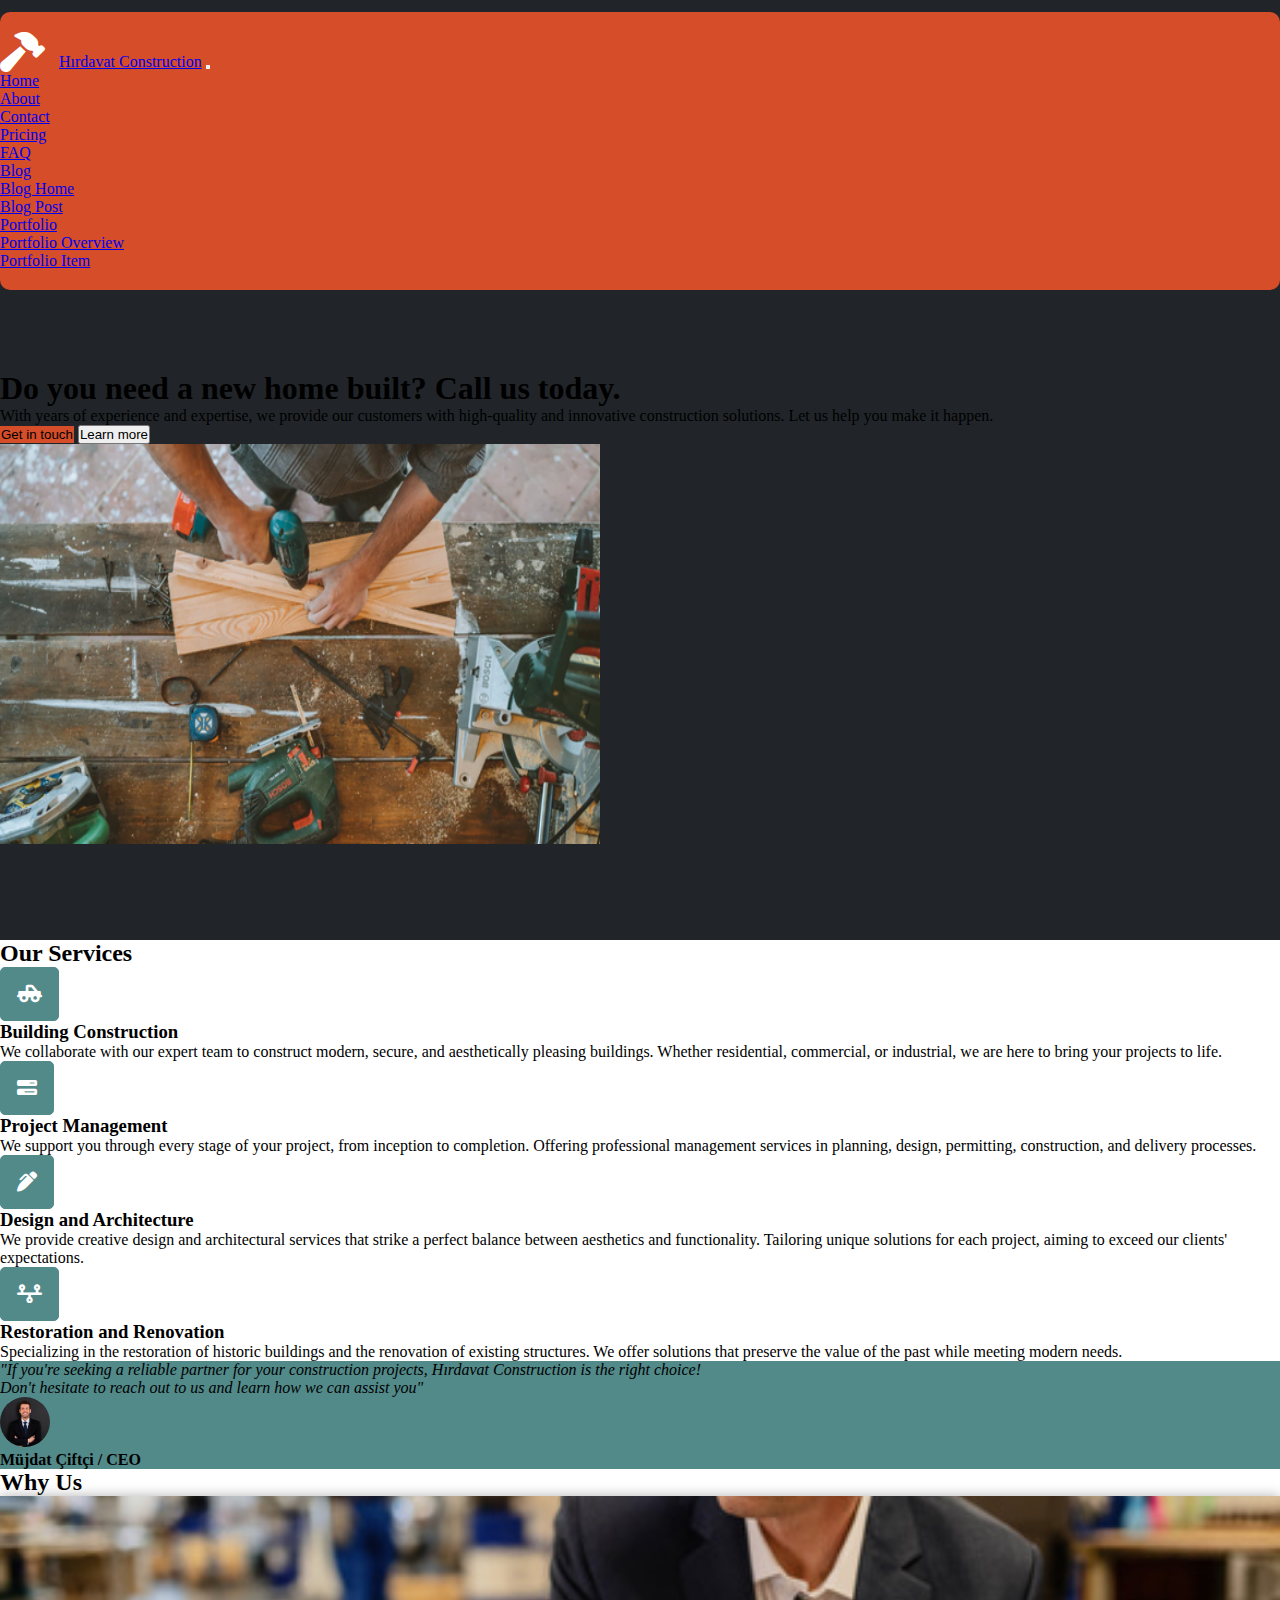
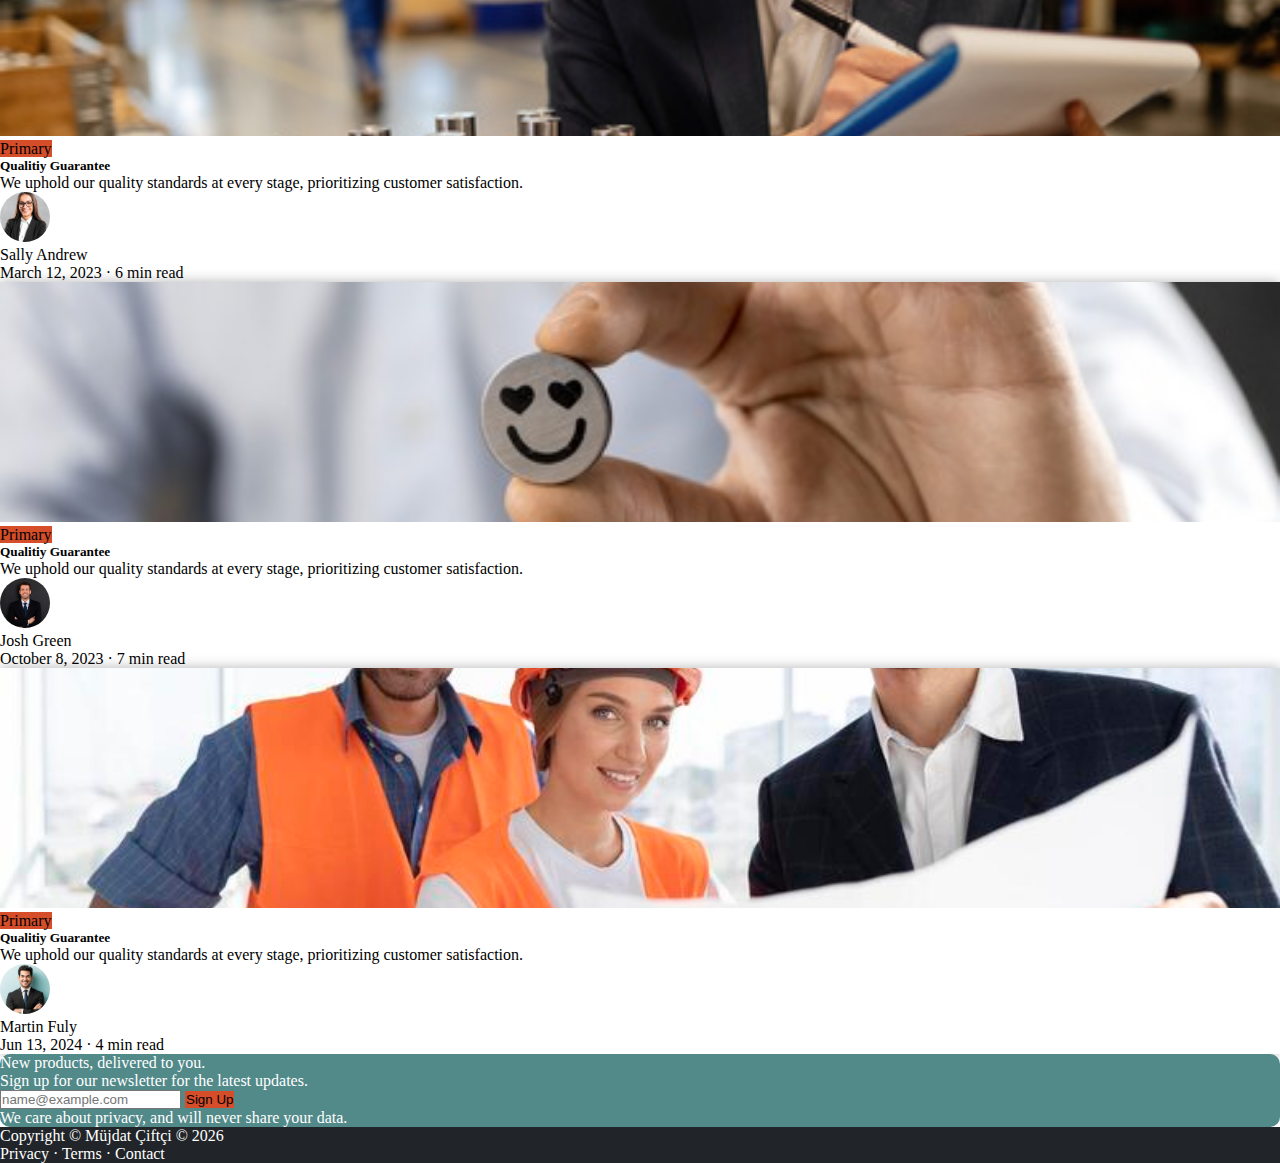
<file: index.html>
<!DOCTYPE html>
<html lang="en">
  <head>
    <meta charset="UTF-8" />
    <meta name="viewport" content="width=device-width, initial-scale=1.0" />
    <title>Odev WT-3083P</title>
    <link
      href="https://cdn.jsdelivr.net/npm/bootstrap@5.2.3/dist/css/bootstrap.min.css"
      rel="stylesheet"
      integrity="sha384-rbsA2VBKQhggwzxH7pPCaAqO46MgnOM80zW1RWuH61DGLwZJEdK2Kadq2F9CUG65"
      crossorigin="anonymous"
    />
    <link
      rel="stylesheet"
      href="https://cdnjs.cloudflare.com/ajax/libs/font-awesome/6.5.1/css/all.min.css"
    />
    <link rel="stylesheet" href="style.css" />
  </head>
  <body>
    <header>
      <div class="container-sm">
        <div class="header-wrapper">
          <nav class="navbar navbar-expand-lg navbar-dark">
            <div class="container-fluid">
              <i class="fa-solid fa-hammer"></i>
              <a class="navbar-brand" href="index.html"
                >Hırdavat Construction</a
              >
              <button
                class="navbar-toggler"
                type="button"
                data-bs-toggle="collapse"
                data-bs-target="#navbarSupportedContent"
                aria-controls="navbarSupportedContent"
                aria-expanded="false"
                aria-label="Toggle navigation"
              >
                <span class="navbar-toggler-icon"></span>
              </button>
              <div class="collapse navbar-collapse" id="navbarSupportedContent">
                <ul class="navbar-nav ms-auto mt-4 my-lg-0">
                  <li class="nav-item">
                    <a
                      class="nav-link active"
                      aria-current="page"
                      href="index.html"
                      >Home</a
                    >
                  </li>
                  <li class="nav-item">
                    <a class="nav-link" href="about.html">About</a>
                  </li>
                  <li class="nav-item">
                    <a class="nav-link" href="contact.html">Contact</a>
                  </li>
                  <li class="nav-item">
                    <a class="nav-link" href="#">Pricing</a>
                  </li>
                  <li class="nav-item">
                    <a class="nav-link" href="#">FAQ</a>
                  </li>
                  <li class="nav-item dropdown">
                    <a
                      class="nav-link dropdown-toggle"
                      href="#"
                      role="button"
                      data-bs-toggle="dropdown"
                      aria-expanded="false"
                    >
                      Blog
                    </a>
                    <ul class="dropdown-menu">
                      <li><a class="dropdown-item" href="#">Blog Home</a></li>
                      <li><a class="dropdown-item" href="#">Blog Post</a></li>
                    </ul>
                  </li>
                  <li class="nav-item dropdown">
                    <a
                      class="nav-link dropdown-toggle"
                      href="#"
                      role="button"
                      data-bs-toggle="dropdown"
                      aria-expanded="false"
                    >
                      Portfolio
                    </a>
                    <ul class="dropdown-menu">
                      <li>
                        <a class="dropdown-item" href="#">Portfolio Overview</a>
                      </li>
                      <li>
                        <a class="dropdown-item" href="#">Portfolio Item</a>
                      </li>
                    </ul>
                  </li>
                </ul>
              </div>
            </div>
          </nav>
        </div>

        <div id="header_main" class="row justify-content-center text-white">
          <div class="col-lg-10 col-xl-5">
            <h1>Do you need a new home built? Call us today.</h1>
            <p>
              With years of experience and expertise, we provide our customers
              with high-quality and innovative construction solutions. Let us
              help you make it happen.
            </p>
            <div class="d-flex mt-5">
              <button type="button" class="btn btn-primary">
                Get in touch
              </button>
              <button type="button" class="btn btn-outline-secondary ms-2">
                Learn more
              </button>
            </div>
          </div>
          <div class="d-none d-xl-block col-xl-7 text-end">
            <img
              class="rounded"
              src="img/main.png"
              alt="main"
              style="width: 600px; height: 400px"
            />
          </div>
        </div>
      </div>
    </header>
    <section id="services">
      <div class="container-sm">
        <div class="row my-5">
          <div class="col-md-12 col-xl-4 mb-5 text-center text-xl-start">
            <h2 class="fs-2">Our Services</h2>
          </div>
          <div class="col-md-12 col-xl-8">
            <div class="row">
              <div
                class="col-12 col-md-6 text-center text-md-start mb-5 mb-md-0"
              >
                <span><i class="fa-solid fa-truck-pickup"></i></span>
                <h3 class="fs-5 mt-4">Building Construction</h3>
                <p>
                  We collaborate with our expert team to construct modern,
                  secure, and aesthetically pleasing buildings. Whether
                  residential, commercial, or industrial, we are here to bring
                  your projects to life.
                </p>
              </div>
              <div
                class="col-12 col-md-6 text-center text-md-start mb-5 mb-md-0"
              >
                <span><i class="fa-solid fa-bars-progress"></i></span>
                <h3 class="fs-5 mt-4">Project Management</h3>
                <p>
                  We support you through every stage of your project, from
                  inception to completion. Offering professional management
                  services in planning, design, permitting, construction, and
                  delivery processes.
                </p>
              </div>
            </div>
            <div class="row mt-3">
              <div
                class="col-12 col-md-6 text-center text-md-start mb-5 mb-md-0"
              >
                <span><i class="fa-solid fa-pen-clip"></i></span>
                <h3 class="fs-5 mt-4">Design and Architecture</h3>
                <p>
                  We provide creative design and architectural services that
                  strike a perfect balance between aesthetics and functionality.
                  Tailoring unique solutions for each project, aiming to exceed
                  our clients' expectations.
                </p>
              </div>
              <div
                class="col-12 col-md-6 text-center text-md-start mb-5 mb-md-0"
              >
                <span><i class="fa-solid fa-timeline"></i></span>
                <h3 class="fs-5 mt-4">Restoration and Renovation</h3>
                <p>
                  Specializing in the restoration of historic buildings and the
                  renovation of existing structures. We offer solutions that
                  preserve the value of the past while meeting modern needs.
                </p>
              </div>
            </div>
          </div>
        </div>
      </div>
    </section>
    <!--! Content -->
    <section id="content" class="row text-center pt-5">
      <div class="container">
        <div class="pt-5">
          <p class="fs-4 text-white fw-light">
            <i>
              "If you're seeking a reliable partner for your construction
              projects, Hırdavat Construction is the right choice! <br />Don't
              hesitate to reach out to us and learn how we can assist you"</i
            >
          </p>
        </div>
        <div class="col pb-5">
          <img src="img/pp2.jpg" alt="ceo" />
          <p class="d-inline-block ms-2 py-1 text-white">
            <b>Müjdat Çiftçi / CEO</b>
          </p>
        </div>
      </div>
    </section>

    <!--! Card -->
    <section id="card" class="mt-5">
      <div class="container">
        <h2 class="text-center mb-5">Why Us</h2>
        <div class="row justify-content-center gy-5">
          <div class="col-10 col-lg-4">
            <div class="card mb-3 mb-md-0">
              <img
                class="card-top rounded-top"
                src="img/Quality Guarantee.jpg"
                alt=""
              />
              <div class="card-body">
                <span class="badge my-1">Primary</span>
                <h5 class="card-title mt-2">Qualitiy Guarantee</h5>
                <p class="card-text">
                  We uphold our quality standards at every stage, prioritizing
                  customer satisfaction.
                </p>
              </div>
              <div class="card-info d-flex mt-3 ms-3 mb-3">
                <img src="img/pp1.jpg" alt="" />
                <div class="card-info-name ms-3">
                  <div class="fw-bold">Sally Andrew</div>
                  <span class="text-muted">March 12, 2023 · 6 min read</span>
                </div>
              </div>
            </div>
          </div>
          <div class="col-10 col-lg-4">
            <div class="card mb-3 mb-md-0">
              <img
                class="card-top rounded-top"
                src="img/Customer-Centric Approach.jpg"
                alt=""
              />
              <div class="card-body">
                <span class="badge my-1">Primary</span>
                <h5 class="card-title mt-2">Qualitiy Guarantee</h5>
                <p class="card-text">
                  We uphold our quality standards at every stage, prioritizing
                  customer satisfaction.
                </p>
              </div>
              <div class="card-info d-flex mt-3 ms-3 mb-3">
                <img src="img/pp2.jpg" alt="" />
                <div class="card-info-name ms-3">
                  <div class="fw-bold">Josh Green</div>
                  <span class="text-muted">October 8, 2023 · 7 min read</span>
                </div>
              </div>
            </div>
          </div>
          <div class="col-10 col-lg-4">
            <div class="card mb-3 mb-md-0">
              <img
                class="card-top rounded-top"
                src="img/construction worker.jpg"
                alt=""
              />
              <div class="card-body">
                <span class="badge my-1">Primary</span>
                <h5 class="card-title mt-2">Qualitiy Guarantee</h5>
                <p class="card-text">
                  We uphold our quality standards at every stage, prioritizing
                  customer satisfaction.
                </p>
              </div>
              <div class="card-info d-flex mt-3 ms-3 mb-3">
                <img src="img/pp3.jpg" alt="" />
                <div class="card-info-name ms-3">
                  <div class="fw-bold">Martin Fuly</div>
                  <span class="text-muted">Jun 13, 2024 · 4 min read</span>
                </div>
              </div>
            </div>
          </div>
        </div>
      </div>
    </section>

    <section id="form_bottom">
      <div class="container-sm">
        <div class="row justify-content-between align-items-center mt-5">
          <div class="col-12 col-lg-6 pt-5 px-5 pt-lg-0">
            <div class="fs-3 fw-bold">
              New products, delivered to you.
              <p class="m-0 fs-6 fw-normal">
                Sign up for our newsletter for the latest updates.
              </p>
            </div>
          </div>
          <div class="col-12 col-lg-5 p-5 m-0">
            <form>
              <div class="input-group">
                <input
                  type="email"
                  class="form-control"
                  id="exampleFormControlInput1"
                  placeholder="name@example.com"
                />
                <button type="submit" class="btn btn-primary">Sign Up</button>
              </div>
            </form>
            <p class="m-0 pt-1 text-white-50">
              We care about privacy, and will never share your data.
            </p>
          </div>
        </div>
      </div>
    </section>
    <footer>
      <div class="container-sm">
        <div class="row justify-content-between align-items-center py-3 mt-5">
          <p class="col-12 col-md-4 text-md-start text-center m-0">
            Copyright © Müjdat Çiftçi
            <span>
              &copy;
              <script>
                document.write(new Date().getFullYear());
              </script>
            </span>
          </p>
          <div class="col-12 col-md-4 text-center text-md-end">
            <a href="#">Privacy</a> · <a href="#">Terms</a> ·
            <a href="#">Contact</a>
          </div>
        </div>
      </div>
    </footer>
    <script
      src="https://cdn.jsdelivr.net/npm/@popperjs/core@2.11.6/dist/umd/popper.min.js"
      integrity="sha384-oBqDVmMz9ATKxIep9tiCxS/Z9fNfEXiDAYTujMAeBAsjFuCZSmKbSSUnQlmh/jp3"
      crossorigin="anonymous"
    ></script>
    <script
      src="https://cdn.jsdelivr.net/npm/bootstrap@5.2.3/dist/js/bootstrap.min.js"
      integrity="sha384-cuYeSxntonz0PPNlHhBs68uyIAVpIIOZZ5JqeqvYYIcEL727kskC66kF92t6Xl2V"
      crossorigin="anonymous"
    ></script>
  </body>
</html>
</file>
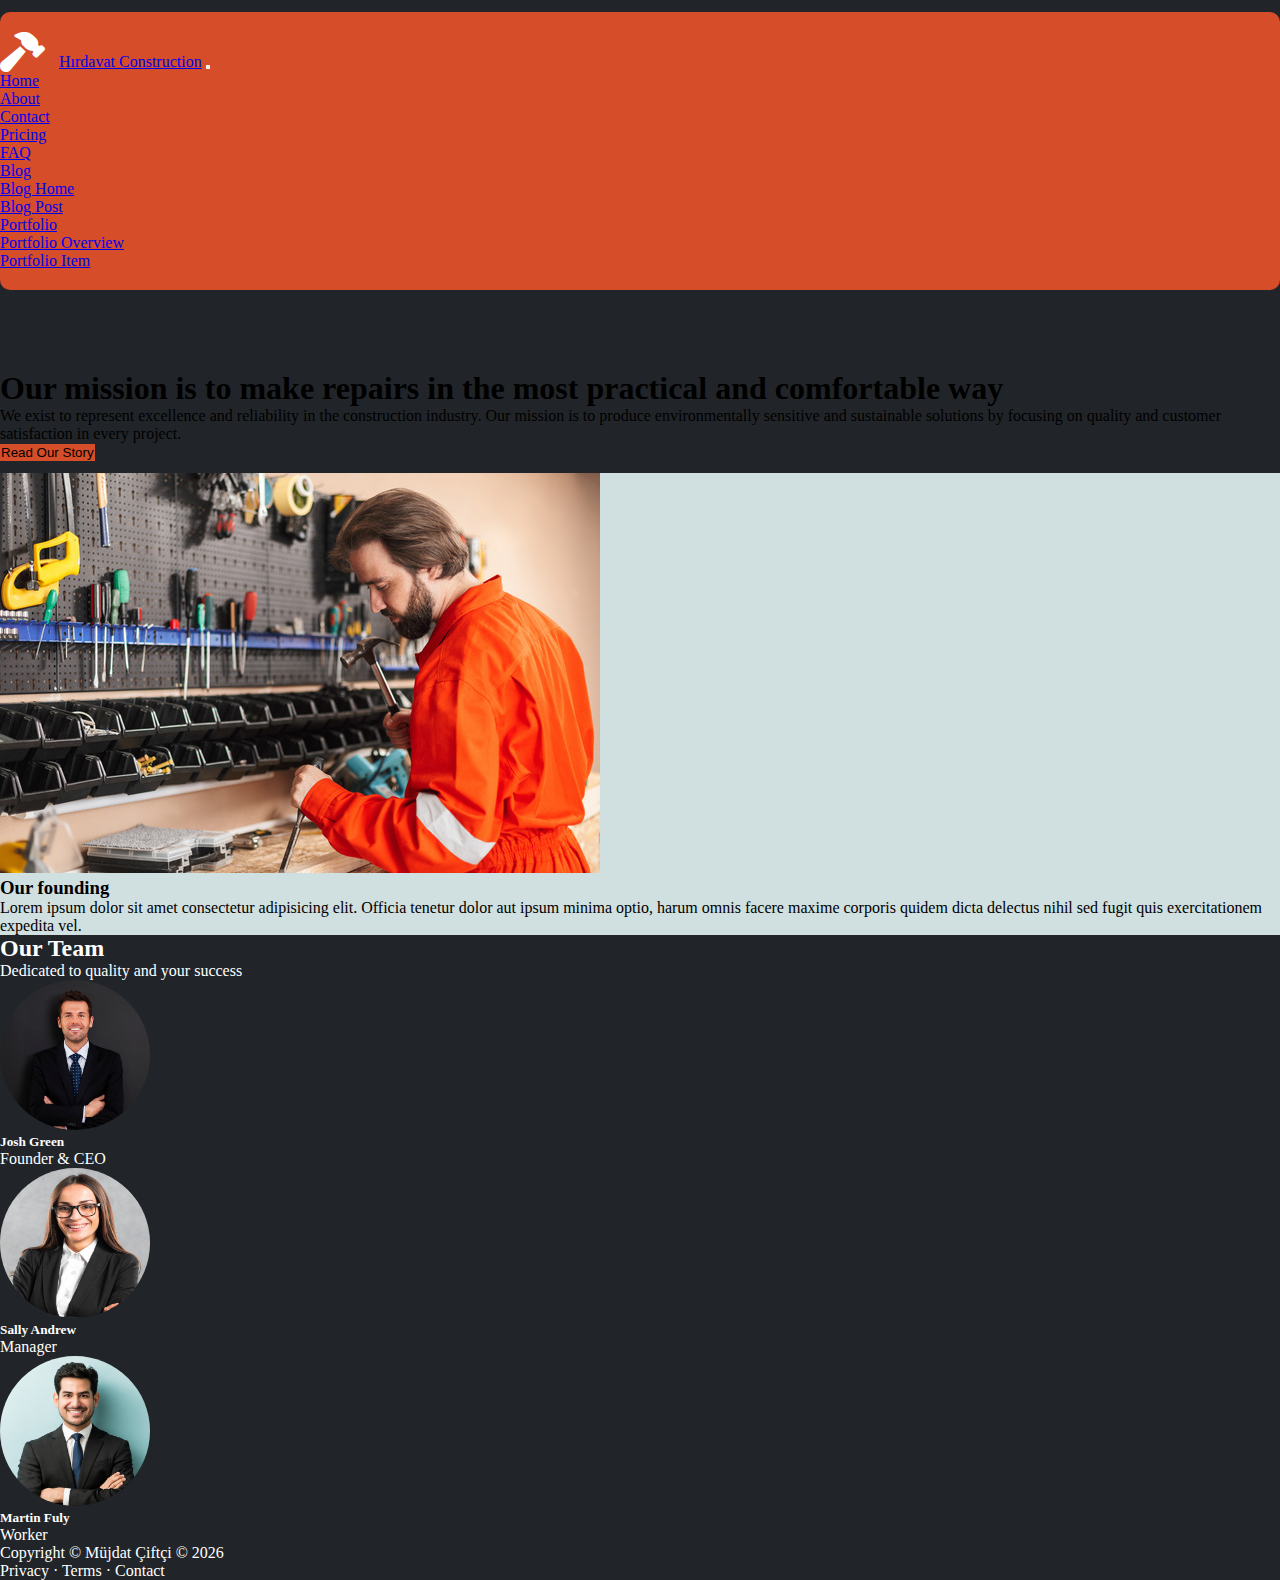
<file: about.html>
<!DOCTYPE html>
<html lang="en">
  <head>
    <meta charset="UTF-8" />
    <meta name="viewport" content="width=device-width, initial-scale=1.0" />
    <title>Odev WT-3083P</title>
    <link
      href="https://cdn.jsdelivr.net/npm/bootstrap@5.2.3/dist/css/bootstrap.min.css"
      rel="stylesheet"
      integrity="sha384-rbsA2VBKQhggwzxH7pPCaAqO46MgnOM80zW1RWuH61DGLwZJEdK2Kadq2F9CUG65"
      crossorigin="anonymous"
    />
    <link
      rel="stylesheet"
      href="https://cdnjs.cloudflare.com/ajax/libs/font-awesome/6.5.1/css/all.min.css"
    />
    <link rel="stylesheet" href="style.css" />
  </head>
  <body>
    <header>
      <div class="container-sm">
        <div class="header-wrapper">
          <nav class="navbar navbar-expand-lg navbar-dark">
            <div class="container-fluid">
              <i class="fa-solid fa-hammer"></i>
              <a class="navbar-brand" href="index.html"
                >Hırdavat Construction</a
              >
              <button
                class="navbar-toggler"
                type="button"
                data-bs-toggle="collapse"
                data-bs-target="#navbarSupportedContent"
                aria-controls="navbarSupportedContent"
                aria-expanded="false"
                aria-label="Toggle navigation"
              >
                <span class="navbar-toggler-icon"></span>
              </button>
              <div class="collapse navbar-collapse" id="navbarSupportedContent">
                <ul class="navbar-nav ms-auto mt-4 my-lg-0">
                  <li class="nav-item">
                    <a
                      class="nav-link active"
                      aria-current="page"
                      href="index.html"
                      >Home</a
                    >
                  </li>
                  <li class="nav-item">
                    <a class="nav-link" href="about.html">About</a>
                  </li>
                  <li class="nav-item">
                    <a class="nav-link" href="contact.html">Contact</a>
                  </li>
                  <li class="nav-item">
                    <a class="nav-link" href="#">Pricing</a>
                  </li>
                  <li class="nav-item">
                    <a class="nav-link" href="#">FAQ</a>
                  </li>
                  <li class="nav-item dropdown">
                    <a
                      class="nav-link dropdown-toggle"
                      href="#"
                      role="button"
                      data-bs-toggle="dropdown"
                      aria-expanded="false"
                    >
                      Blog
                    </a>
                    <ul class="dropdown-menu">
                      <li><a class="dropdown-item" href="#">Blog Home</a></li>
                      <li><a class="dropdown-item" href="#">Blog Post</a></li>
                    </ul>
                  </li>
                  <li class="nav-item dropdown">
                    <a
                      class="nav-link dropdown-toggle"
                      href="#"
                      role="button"
                      data-bs-toggle="dropdown"
                      aria-expanded="false"
                    >
                      Portfolio
                    </a>
                    <ul class="dropdown-menu">
                      <li>
                        <a class="dropdown-item" href="#">Portfolio Overview</a>
                      </li>
                      <li>
                        <a class="dropdown-item" href="#">Portfolio Item</a>
                      </li>
                    </ul>
                  </li>
                </ul>
              </div>
            </div>
          </nav>
        </div>
        <main id="main_about">
          <div class="container">
            <div class="row text-center justify-content-center">
              <div class="col-12 col-lg-10 col-xl-6 p-5">
                <h1 class="fw-bold text-white">
                  Our mission is to make repairs in the most practical and
                  comfortable way
                </h1>
                <p class="my-5 fs-5 text-muted">
                  We exist to represent excellence and reliability in the
                  construction industry. Our mission is to produce environmentally
                  sensitive and sustainable solutions by focusing on quality and
                  customer satisfaction in every project.
                </p>
                <button class="btn btn-lg btn-primary" type="button">
                  Read Our Story
                </button>
              </div>
            </div>
          </div>
        </main>
      </div>
    </header>
    
    <section id="founding" class="py-5">
      <div class="container-sm">
        <div class="row align-items-center justify-content-center my-4">
          <div class="col-12 col-md-6">
            <img src="img/builder.jpg" class="rounded img-fluid" alt="" />
          </div>
          <div class="col-12 col-md-6 mt-4 mt-md-0">
            <h3 class="fw-bold fs-2">Our founding</h3>
            <p class="text-muted">
              Lorem ipsum dolor sit amet consectetur adipisicing elit. Officia
              tenetur dolor aut ipsum minima optio, harum omnis facere maxime
              corporis quidem dicta delectus nihil sed fugit quis exercitationem
              expedita vel.
            </p>
          </div>
        </div>
      </div>
    </section>
    <section id="team" class="py-5">
      <div class="row justify-content-center align-items-center text-center">
        <h2 class="fs-2 fw-bold">Our Team</h2>
        <p class="fs-5 text-muted">Dedicated to quality and your success</p>
        <div class="col-md-10">
          <div class="row justify-content-evenly align-items-center my-5">
            <div class="col-5 col-lg-3">
              <img class="img-fluid" src="img/pp2.jpg" alt="ceo" />
              <h5 class="mt-3">Josh Green</h5>
              <p class="text-muted">Founder & CEO</p>
            </div>
            <div class="col-5 col-lg-3">
              <img class="img-fluid" src="img/pp1.jpg" alt="ceo" />
              <h5 class="mt-3">Sally Andrew</h5>
              <p class="text-muted">Manager</p>
            </div>
            <div class="col-5 col-lg-3">
              <img class="img-fluid" src="img/pp3.jpg" alt="ceo" />
              <h5 class="mt-3">Martin Fuly</h5>
              <p class="text-muted">Worker</p>
            </div>
            
            
          </div>
        </div>
      </div>
    </section>
    <footer>
      <div class="container-sm">
        <div class="row justify-content-between align-items-center py-3">
          <p class="col-12 col-md-4 text-md-start text-center m-0 text-dark">
            Copyright © Müjdat Çiftçi
            <span>
              &copy;
              <script>
                document.write(new Date().getFullYear());
              </script>
            </span>
          </p>
          <div class="col-12 col-md-4 text-center text-md-end text-dark">
            <a href="#">Privacy</a> · <a href="#">Terms</a> ·
            <a href="#">Contact</a>
          </div>
        </div>
      </div>
    </footer>

    <script
      src="https://cdn.jsdelivr.net/npm/@popperjs/core@2.11.6/dist/umd/popper.min.js"
      integrity="sha384-oBqDVmMz9ATKxIep9tiCxS/Z9fNfEXiDAYTujMAeBAsjFuCZSmKbSSUnQlmh/jp3"
      crossorigin="anonymous"
    ></script>
    <script
      src="https://cdn.jsdelivr.net/npm/bootstrap@5.2.3/dist/js/bootstrap.min.js"
      integrity="sha384-cuYeSxntonz0PPNlHhBs68uyIAVpIIOZZ5JqeqvYYIcEL727kskC66kF92t6Xl2V"
      crossorigin="anonymous"
    ></script>
  </body>
</html>
</file>
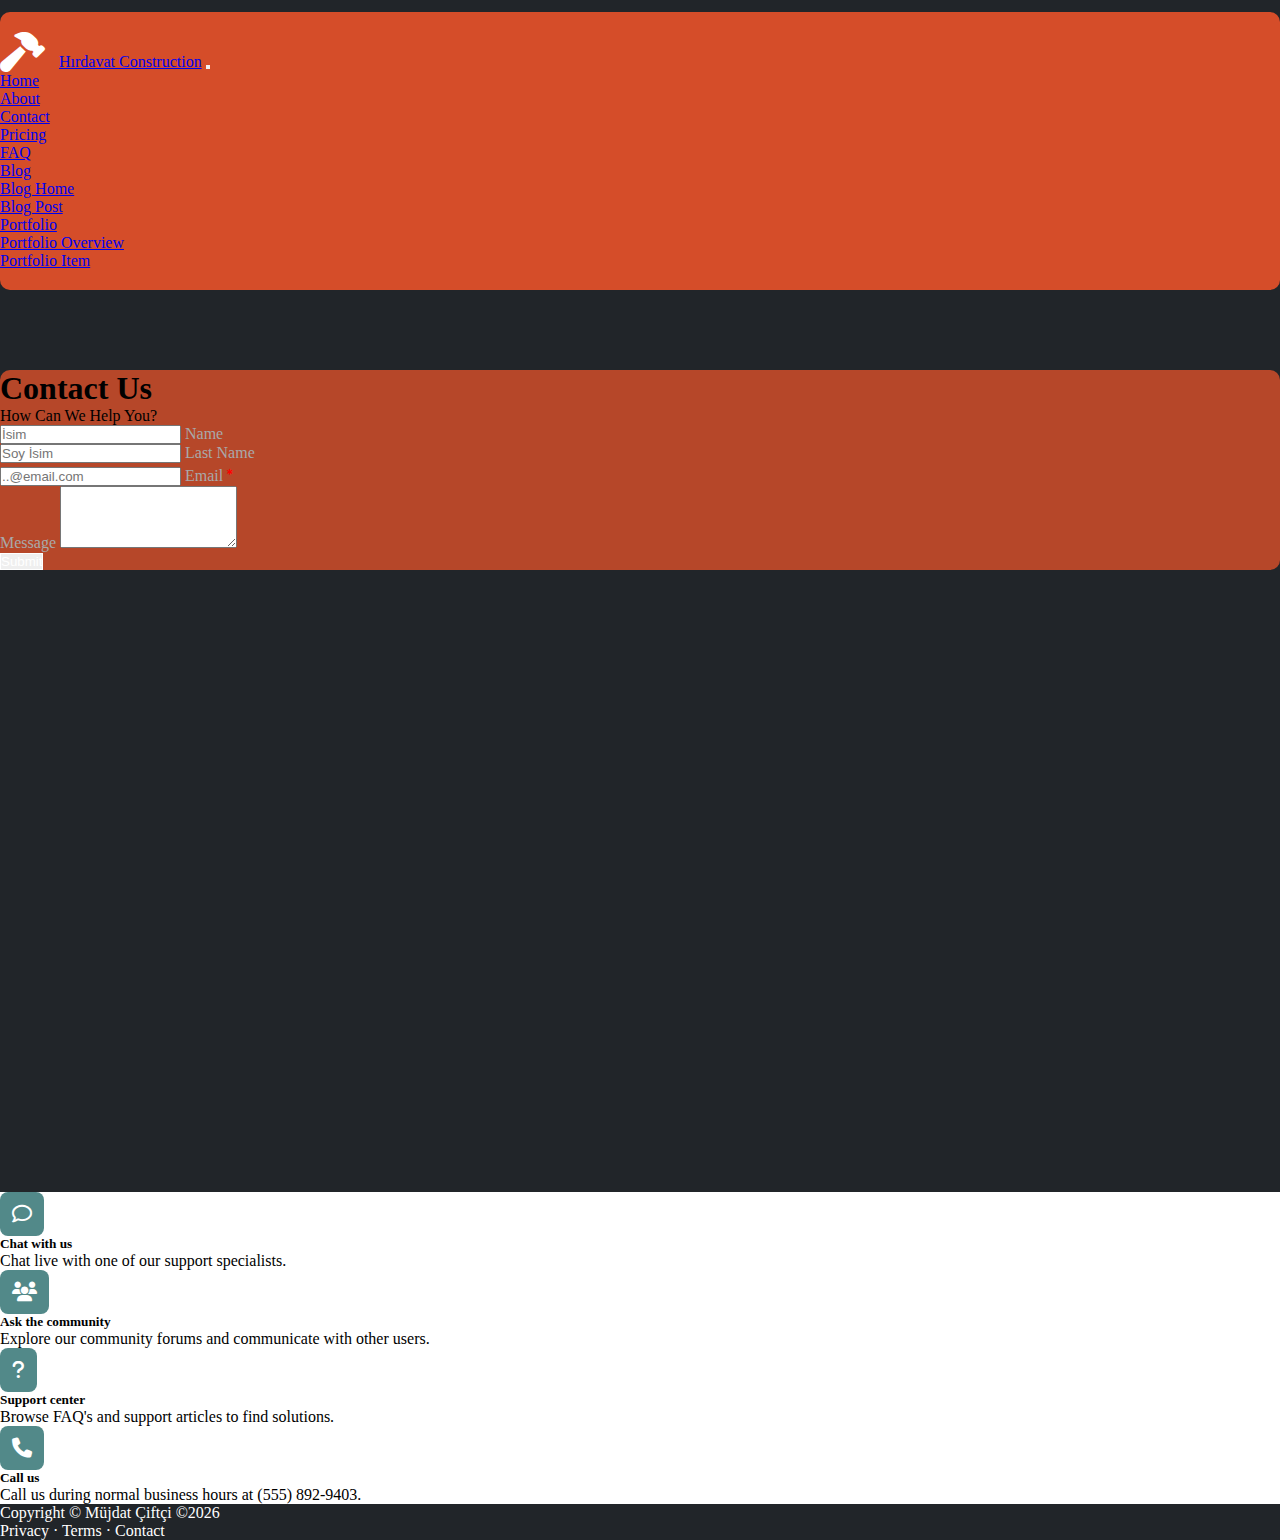
<file: contact.html>
<!DOCTYPE html>
<html lang="en">
  <head>
    <meta charset="UTF-8" />
    <meta name="viewport" content="width=device-width, initial-scale=1.0" />
    <title>Odev WT-3083P</title>
    <link
      href="https://cdn.jsdelivr.net/npm/bootstrap@5.2.3/dist/css/bootstrap.min.css"
      rel="stylesheet"
      integrity="sha384-rbsA2VBKQhggwzxH7pPCaAqO46MgnOM80zW1RWuH61DGLwZJEdK2Kadq2F9CUG65"
      crossorigin="anonymous"
    />
    <link
      rel="stylesheet"
      href="https://cdnjs.cloudflare.com/ajax/libs/font-awesome/6.5.1/css/all.min.css"
    />
    <link rel="stylesheet" href="style.css" />
    <link rel="stylesheet" href="https://cdnjs.cloudflare.com/ajax/libs/font-awesome/6.5.2/css/all.min.css" />
  </head>
  <body>
    <header>
      <div class="container-sm">
        <div class="header-wrapper">
          <nav class="navbar navbar-expand-lg navbar-dark">
            <div class="container-fluid">
              <i class="fa-solid fa-hammer"></i>
              <a class="navbar-brand" href="index.html"
                >Hırdavat Construction</a
              >
              <button
                class="navbar-toggler"
                type="button"
                data-bs-toggle="collapse"
                data-bs-target="#navbarSupportedContent"
                aria-controls="navbarSupportedContent"
                aria-expanded="false"
                aria-label="Toggle navigation"
              >
                <span class="navbar-toggler-icon"></span>
              </button>
              <div class="collapse navbar-collapse" id="navbarSupportedContent">
                <ul class="navbar-nav ms-auto mt-4 my-lg-0">
                  <li class="nav-item">
                    <a
                      class="nav-link active"
                      aria-current="page"
                      href="index.html"
                      >Home</a
                    >
                  </li>
                  <li class="nav-item">
                    <a class="nav-link" href="about.html">About</a>
                  </li>
                  <li class="nav-item">
                    <a class="nav-link" href="contact.html">Contact</a>
                  </li>
                  <li class="nav-item">
                    <a class="nav-link" href="#">Pricing</a>
                  </li>
                  <li class="nav-item">
                    <a class="nav-link" href="#">FAQ</a>
                  </li>
                  <li class="nav-item dropdown">
                    <a
                      class="nav-link dropdown-toggle"
                      href="#"
                      role="button"
                      data-bs-toggle="dropdown"
                      aria-expanded="false"
                    >
                      Blog
                    </a>
                    <ul class="dropdown-menu">
                      <li><a class="dropdown-item" href="#">Blog Home</a></li>
                      <li><a class="dropdown-item" href="#">Blog Post</a></li>
                    </ul>
                  </li>
                  <li class="nav-item dropdown">
                    <a
                      class="nav-link dropdown-toggle"
                      href="#"
                      role="button"
                      data-bs-toggle="dropdown"
                      aria-expanded="false"
                    >
                      Portfolio
                    </a>
                    <ul class="dropdown-menu">
                      <li>
                        <a class="dropdown-item" href="#">Portfolio Overview</a>
                      </li>
                      <li>
                        <a class="dropdown-item" href="#">Portfolio Item</a>
                      </li>
                    </ul>
                  </li>
                </ul>
              </div>
            </div>
          </nav>
        </div>
        <main id="contact_form">
          <div class="container-sm">
            <div class="row justify-content-center align-items-center text-white text-center">
              <div class="col-lg-8 p-5 background">
                <h1 class="fw-bold fs-2">Contact Us</h1>
                <p class="fw-normal fs-5 text-white-50">How Can We Help You?</p>
                <form method="post" action="https://script.google.com/macros/s/AKfycbynnVVtmOdyIxmF_80m5xj0lt3pl2MJL607tQYQkA8rLmpTHVDPMKLXVwuq4A9i4VE/exec">
                  <div class="form-floating mb-3">
                        <input type="text" class="form-control" id="name" placeholder="İsim" name="firstName">
                        <label for="name">Name</label>
                  </div>
                  <div class="form-floating mb-3">
                        <input type="text" class="form-control" id="surname" placeholder="Soy İsim" name="lastName">
                        <label for="surname">Last Name</label>
                  </div>
                  <div class="form-floating mb-3">
                        <input type="email" class="form-control" id="email" name="email" required placeholder="..@email.com">
                        <label for="email">Email <sup><i class="fa-solid fa-star-of-life fa-xs" style="color: #ff0000;"></i></sup></label>
                        
                  </div>
                  <div class="mb-3">
                        <label for="exampleFormControlTextarea1"  class="form-label text-white">Message</label>
                        <textarea class="form-control" name="message" id="exampleFormControlTextarea1" rows="4"></textarea>
                  </div>
                  <div class="text-center mt-5">
                        <button class="btn btn-outline-primary fs-5" type="submit">Submit</button>
                  </div>
                  <input type="hidden" name="_template" value="table">
                  <input type="hidden" name="_subject" value="Message from visitor">
                </form>
              </div>
            </div>
          </div>
        </main>
      </div>
    </header>
    
    <section id="support" class="mt-5">
      <div class="container-sm">
        <div class="row justify-content-between align-items-center m-4 g-3">
          <div class="col-lg-6">
            <i class="fa-regular fa-comment"></i>
            <h5 class="fw-bold fs-4 mt-2">Chat with us</h5>
            <p class="fw-normal fs-6 text-muted">Chat live with one of our support specialists.</p>
          </div>
          <div class="col-lg-6 text-end">
            <i class="fa-solid fa-users"></i>
            <h5 class="fw-bold fs-4 mt-2">Ask the community</h5>
            <p class="fw-normal fs-6 text-muted">Explore our community forums and communicate with other users.</p>
          </div>
          <div class="col-lg-6">
            <i class="fa-solid fa-question"></i>
            <h5 class="fw-bold fs-4 mt-2">Support center</h5>
            <p class="fw-normal fs-6 text-muted">Browse FAQ's and support articles to find solutions.</p>
          </div>
          <div class="col-lg-6 text-end">
            <i class="fa-solid fa-phone"></i>
            <h5 class="fw-bold fs-4 mt-2">Call us</h5>
            <p class="fw-normal fs-6 text-muted">Call us during normal business hours at (555) 892-9403.</p>
          </div>
        </div>
      </div>
    </section>
    <footer>
      <div class="container-sm">
        <div class="row justify-content-between align-items-center py-3">
          <p class="col-12 col-md-4 text-md-start text-center m-0 text-dark">
            Copyright © Müjdat Çiftçi 
            <span>
              &copy;<script>document.write(new Date().getFullYear());</script>
            </span>
          </p>
          <div class="col-12 col-md-4 text-center text-md-end text-dark">
            <a href="#">Privacy</a> ·
            <a href="#">Terms</a> ·
            <a href="#">Contact</a>
          </div>
        </div>
      </div> 
    </footer>



    <script
      src="https://cdn.jsdelivr.net/npm/@popperjs/core@2.11.6/dist/umd/popper.min.js"
      integrity="sha384-oBqDVmMz9ATKxIep9tiCxS/Z9fNfEXiDAYTujMAeBAsjFuCZSmKbSSUnQlmh/jp3"
      crossorigin="anonymous"
    ></script>
    <script
      src="https://cdn.jsdelivr.net/npm/bootstrap@5.2.3/dist/js/bootstrap.min.js"
      integrity="sha384-cuYeSxntonz0PPNlHhBs68uyIAVpIIOZZ5JqeqvYYIcEL727kskC66kF92t6Xl2V"
      crossorigin="anonymous"
    ></script>
  </body>
</html>
</file>
<file: style.css>
* {
       margin: 0;
       padding: 0;
       box-sizing: border-box;
}
body {
       overflow-x: hidden;
}

header {
       background-color: #212529;
       padding: 12px 0;
}

.header-wrapper {
       background-color: #d54d29;
       color: #fff;
       padding: 20px 0;
       border-radius: 10px;
}
nav i {
       font-size: 2.5rem;
}

.fa-solid {
       color: #fff;
       margin-right: 10px;
}

#header_main {
       padding-top: 5rem;
       padding-bottom: 5rem;
}


#header_main .btn-primary,
#form_bottom .btn-primary,
#main_about .btn-primary {
       background-color: #d54d29;
       border: 1px solid #d54d29;
}
#header_main .btn-primary:hover,
#form_bottom .btn-primary:hover,
#main_about .btn-primary:hover {
       background-color: #fff;
       color: #d54d29;
       border: 1px solid #d54d29;
}
.card {
       box-shadow: 0px 0px 12px 0px rgba(0,0,0,0.3);
}
.card-top {
       height: 15rem;
       width: 100%;
}

.card-info img {
       height: 50px;
       width: 50px;
       border-radius: 100%;
}

.card


.card-body .badge {
       background-color: #d54d29 !important;
}

#services i {
       font-size: 1.25rem;
       color: #fff;
       border: 1px solid #528989;
       border-radius: 5px;
       padding: 16px;
       background-color: #528989;
}

#content {
       background-color:#528989;
}
#content img {
       width: 50px;
       height: 50px;
       border-radius: 100%;
}

.card img {
       aspect-ratio: 1.71;
       object-fit: cover;
       transition: all .4s ease;
}

.card-top:hover {
       transform: scale(0.97);
       border-bottom-left-radius: 10px;
       border-bottom-right-radius: 10px;
}

 #form_bottom .container-sm {
       background-color: #528989;
       color: #fff;
       border-radius: 10px;
 }

 footer {
       background-color: #212529;
       color: #fff !important;
 }
footer a {
       text-decoration: none;
       color: #fff !important;
       transition: all .2s ease;
}

footer a:hover {
       color: #d54d29 !important;
}

#founding
        {
       background-color: #52898945;
}

#team {
       background-color: #212529;
       color: #fff;
}
main {
       margin-top: 80px;
}

#team img {
       width: 150px;
       height: 150px;
       border-radius: 100%;
}

#contact_form {
       height:90vh ;
}

#contact_form .background {
       background-color: #d54e29d4;
       border-radius: 10px;
}

form label {
       color: darkgrey;
}

form .btn-outline-primary {
       color: #fff;
       border: 1px solid #fff;
}
form .btn-outline-primary:hover {
       color: #d54d29;
       background-color: #fff;
       border: 1px solid #d54d29;
}

form .fa-xs {
       font-size: 6px;
}

.form-control:focus {
       border: 1px solid #d54d29;
       box-shadow: none;
}

#support i {
       font-size: 20px;
       background-color: #528989;
       color: #fff;
       padding: 12px;
       border-radius: 8px;
}

footer a {
       color: #212529;
}
</file>
